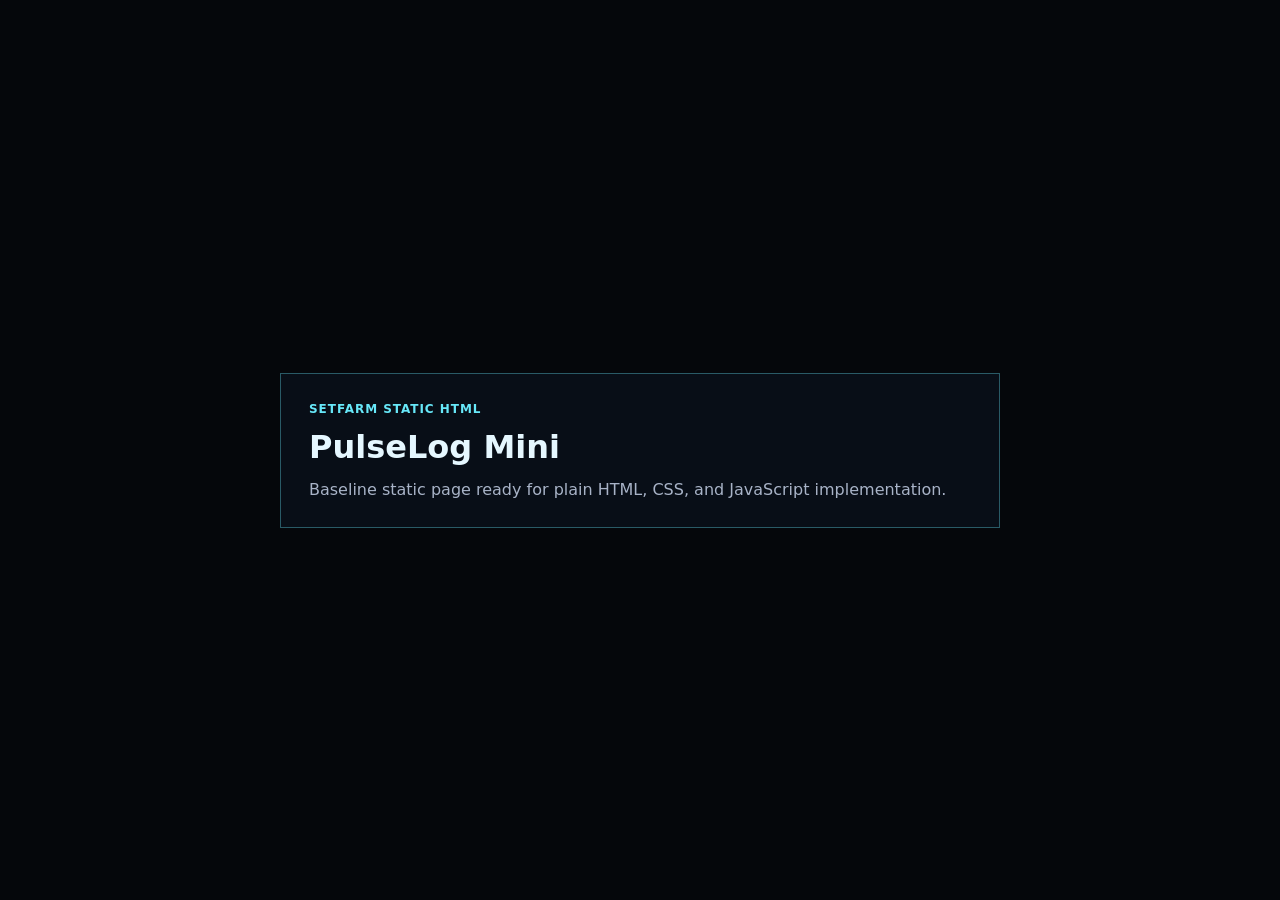
<file: index.html>
<!doctype html>
<html lang="en">
  <head>
    <meta charset="UTF-8" />
    <meta name="viewport" content="width=device-width, initial-scale=1.0" />
    <title>PulseLog Mini</title>
    <link rel="stylesheet" href="assets/css/styles.css" />
  </head>
  <body>
    <main data-setfarm-root="baseline" data-testid="setfarm-app-root" class="app-shell">
      <section class="hero">
        <p class="eyebrow">Setfarm Static HTML</p>
        <h1>PulseLog Mini</h1>
        <p class="summary">Baseline static page ready for plain HTML, CSS, and JavaScript implementation.</p>
      </section>
    </main>
    <script src="assets/js/app.js" defer></script>
    <script src="assets/js/test-bridge.js" defer></script>
  </body>
</html>
</file>
<file: assets/css/styles.css>
:root {
  color-scheme: dark;
  font-family: Inter, ui-sans-serif, system-ui, -apple-system, BlinkMacSystemFont, "Segoe UI", sans-serif;
  background: #05070b;
  color: #e5f7ff;
}

* {
  box-sizing: border-box;
}

body {
  margin: 0;
  min-width: 320px;
  min-height: 100vh;
  background: #05070b;
}

.app-shell {
  min-height: 100vh;
  display: grid;
  place-items: center;
  padding: 32px;
}

.hero {
  width: min(720px, 100%);
  border: 1px solid rgba(103, 232, 249, 0.35);
  background: rgba(9, 16, 26, 0.82);
  padding: 28px;
}

.eyebrow {
  margin: 0 0 12px;
  color: #67e8f9;
  font-size: 12px;
  font-weight: 800;
  letter-spacing: 0.08em;
  text-transform: uppercase;
}

h1 {
  margin: 0;
  font-size: 32px;
}

.summary {
  margin: 14px 0 0;
  color: #a8b3c7;
}
</file>
